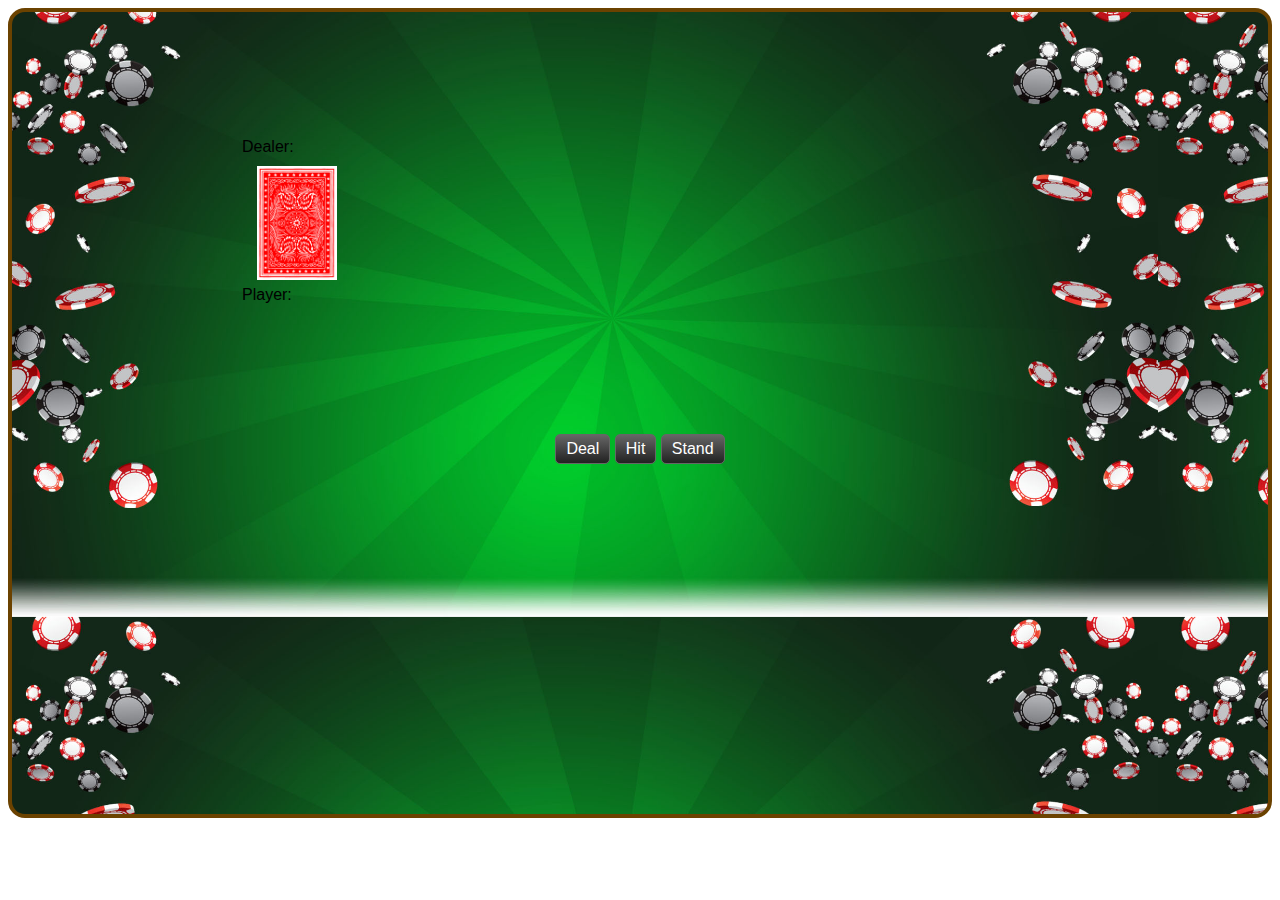
<file: index.html>
<!DOCTYPE html>

<html>
<head>
    <meta charset="utf-8">
  <title>Black Jack</title>
  <script src="//code.jquery.com/jquery-3.2.1.min.js"
    integrity="sha256-hwg4gsxgFZhOsEEamdOYGBf13FyQuiTwlAQgxVSNgt4="
    crossorigin="anonymous"></script>
  <script src="source/blackjack.js"></script>
  <link rel="stylesheet" type="text/css" href="source/blackjack.css">

</head>
<body>
  <div id="table">
<div id="messages"></div>
<label>Dealer: </label>
<label id="dealer-points" class="points"></label>
<div class="hand">
  <img src='images/card_back.png'alt='deck cover'/>
  <span id="dealer-hand"></span>
</div>
<label>Player: </label>
<label id="player-points" class="points"></label>
<div id="player-hand" class="hand">

</div>
<div id='cards'></div>
<div class="buttons">
  <button id="deal-button">Deal</button>
  <button id="hit-button">Hit</button>
  <button id="stand-button">Stand</button>
</div>
</div>
</body>
</html>
</file>
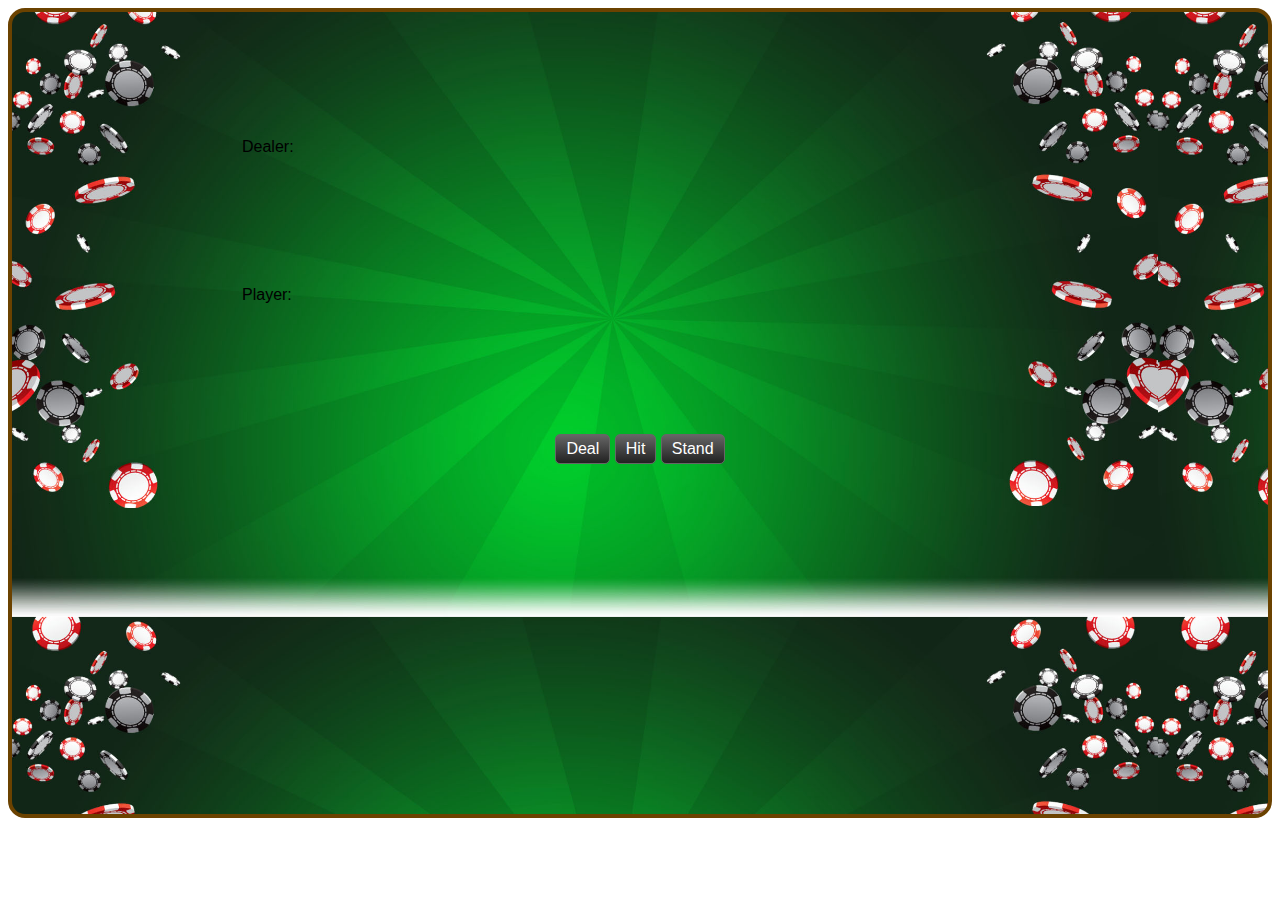
<file: blackjack.html>
<!DOCTYPE html>

<html>
<head>
    <meta charset="utf-8">
  <title>Black Jack</title>
  <script src="//code.jquery.com/jquery-3.2.1.min.js"
    integrity="sha256-hwg4gsxgFZhOsEEamdOYGBf13FyQuiTwlAQgxVSNgt4="
    crossorigin="anonymous"></script>
  <script src="source/blackjack.js"></script>
  <link rel="stylesheet" type="text/css" href="source/blackjack.css">

</head>
<body>
  <div id="table">
<div id="messages"></div>
<label>Dealer: </label>
<label id="dealer-points" class="points"></label>
<div id="dealer-hand" class="hand">
</div>
<label>Player: </label>
<label id="player-points" class="points"></label>
<div id="player-hand" class="hand">
</div>
<div class="buttons">
  <button id="deal-button">Deal</button>
  <button id="hit-button">Hit</button>
  <button id="stand-button">Stand</button>
</div>
</div>
</body>
</html>
</file>
<file: source/blackjack.css>
body {
  font-family: "Helvetica Neue", sans-serif;
}

* {
  box-sizing: border-box;
}

#table {
  background-image: url(../images/bjtable.jpeg);
  background-size: 1149px;
  background-position-x: -3px;
  background-position-y: -22px;
  padding: 80px 230px;
  border: 4px solid #6b4200;
  border-radius: 17px;
  height: 90vh;
  min-height: 450px;

}

.hand {
  padding: 10px;
  border-radius: 3px;
  height: 120px;
  background: #02b229;
  margin-bottom: 10px;
  background-color: transparent;
}

.hand label {
  float: left;
  margin: 0 5px;
}

.hand img {
  width: 80px;
  display: block;
  float: left;
  margin-left: 5px;
}

#messages {
  font-size: 1.5em;
  text-align: center;
  margin-bottom: -2px;
  height: 2em;
}

.buttons {
  text-align: center;
}

.buttons button {
  border: 1px solid #666;
  border-radius: 5px;
  background: linear-gradient(#666, #222);
  font-size: 1em;
  padding: 5px 10px;
  color: white;
}

.buttons button:hover {
  box-shadow: 0px 2px 2px black;
}

.buttons button:focus {
  outline: none;
}

.buttons button:active {
  color: black;
  background: linear-gradient(#eee, #ccc);
  border: 1px solid black;
}

.card {
  height: 100%;
}
</file>
